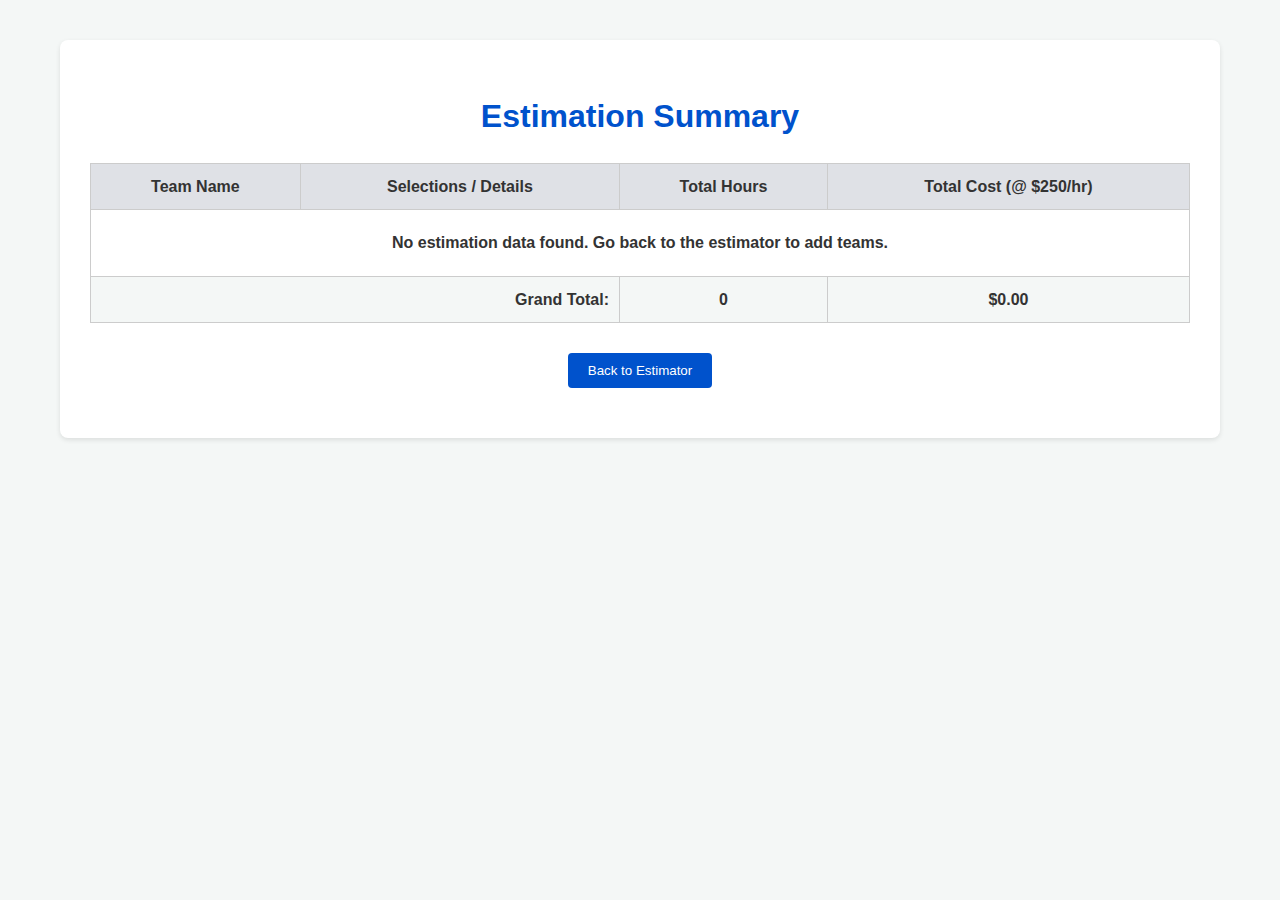
<file: summary.html>
<!DOCTYPE html>
<html lang="en">
<head>
    <meta charset="UTF-8">
    <meta name="viewport" content="width=device-width, initial-scale=1.0">
    <title>Estimation Summary</title>
    <!-- Link the SAME stylesheet used by index.html -->
    <link rel="stylesheet" href="style.css">
</head>
<body>
    <div class="container">
        <h1>Estimation Summary</h1>

        <table id="summary-table">
            <thead>
                <tr>
                    <th>Team Name</th>
                    <th>Selections / Details</th>
                    <th>Total Hours</th>
                    <th>Total Cost (@ $250/hr)</th>
                </tr>
            </thead>
            <!-- The content of this tbody will be generated by summary.js -->
            <tbody id="summary-body">
                <!-- Initial placeholder message -->
                <tr><td colspan="4">Loading summary data...</td></tr>
            </tbody>
             <tfoot>
                <tr>
                    <!-- Spanning 2 columns, aligned right -->
                    <td colspan="2" style="text-align:right; font-weight:bold; padding-right: 10px;">Grand Total:</td>
                    <!-- ID for grand total hours, centered -->
                    <td id="grand-total-hours" style="font-weight:bold; text-align:center;">0</td>
                    <!-- ID for grand total cost, centered -->
                    <td id="grand-total-cost" style="font-weight:bold; text-align:center;">$0.00</td>
                </tr>
            </tfoot>
        </table>

        <button id="back-to-estimator-btn">Back to Estimator</button>
    </div>

    <!-- Ensure this points to the correct summary script file -->
    <script src="summary.js"></script>
</body>
</html>
</file>
<file: style.css>
body {
    font-family: sans-serif;
    line-height: 1.6;
    margin: 0;
    padding: 20px;
    background-color: #f4f7f6;
    color: #333;
}

.container {
    max-width: 1100px; /* Increased width slightly for more text room */
    margin: 20px auto;
    background-color: #fff;
    padding: 30px;
    box-shadow: 0 2px 5px rgba(0, 0, 0, 0.1);
    border-radius: 8px;
}

h1, h2 {
    color: #0052cc; /* Atlassian blue */
    text-align: center;
    margin-bottom: 20px;
}

.team-management {
    margin-bottom: 30px;
    padding-bottom: 20px;
    border-bottom: 1px solid #ccc;
    display: flex;
    align-items: center;
    gap: 15px; /* Spacing between elements */
    flex-wrap: wrap; /* Allow wrapping on smaller screens */
}

.team-management label {
    font-weight: bold;
}

.team-management input[type="text"],
.team-management select {
    padding: 8px 12px;
    border: 1px solid #ccc;
    border-radius: 4px;
    min-width: 150px; /* Ensure select isn't too small */
    flex-grow: 1; /* Allow input/select to grow */
}

button {
    padding: 10px 20px;
    background-color: #0052cc;
    color: white;
    border: none;
    border-radius: 4px;
    cursor: pointer;
    transition: background-color 0.3s ease;
}

button:hover {
    background-color: #003b93;
}

#add-team-btn {
    background-color: #0065ff;
}
#add-team-btn:hover {
    background-color: #0747a6;
}

#delete-team-btn {
    background-color: #de350b; /* Atlassian red */
}
#delete-team-btn:hover {
    background-color: #bf2600;
}


table {
    width: 100%;
    border-collapse: collapse;
    margin-bottom: 20px;
    table-layout: fixed; /* Helps control column widths */
}

th, td {
    border: 1px solid #ccc;
    padding: 15px; /* Increased padding */
    text-align: left;
    vertical-align: top; /* Align content to the top */
    word-wrap: break-word; /* Allow long text to wrap */
}

th {
    background-color: #dfe1e6; /* Atlassian neutral */
    font-weight: bold;
    vertical-align: middle; /* Center header text vertically */
    text-align: center;
}

/* Column Widths */
th:nth-child(1), td:nth-child(1) { width: 15%; } /* Project Phase */
th:nth-child(2), td:nth-child(2) { width: 7%; text-align: center; } /* N/A */
th:nth-child(3), td:nth-child(3) { width: 26%; } /* CS1 */
th:nth-child(4), td:nth-child(4) { width: 26%; } /* CS2 */
th:nth-child(5), td:nth-child(5) { width: 26%; } /* CS3 */


/* Style the selectable cells */
.selectable-cell {
    cursor: pointer;
    transition: background-color 0.2s ease-in-out;
    font-size: 0.9em;
    line-height: 1.4;
}

.selectable-cell:hover {
    background-color: #eef; /* Light violet hover */
}

.selectable-cell.selected {
    background-color: #deebff; /* Atlassian subtle blue */
    font-weight: bold; /* Optional: make selected text bold */
}

/* Style N/A cell specifically */
td:nth-child(2).selectable-cell {
     vertical-align: middle;
     text-align: center;
     font-weight: bold;
}

/* Custom Hours Rows styling */
.custom-hours-row td {
    background-color: #f8f9fa; /* Slightly different background */
}
.custom-hours-cell {
    text-align: center; /* Center the content of the cell */
    vertical-align: middle;
}
.custom-phase-hours-input {
    width: 70px;
    padding: 6px 8px;
    border: 1px solid #ccc;
    border-radius: 4px;
    text-align: right;
    margin-right: 8px;
}


.misc-hours, .total-hours {
    margin-top: 20px;
    padding-top: 20px;
    border-top: 1px solid #ccc;
    text-align: right;
}

.misc-hours label {
    font-weight: bold;
    margin-right: 10px;
}

.misc-hours input[type="number"] {
    padding: 8px;
    border: 1px solid #ccc;
    border-radius: 4px;
    width: 80px;
}

.total-hours h2 {
    text-align: right;
    color: #0052cc;
    margin-top: 0;
}

#total-hours-display {
    font-weight: bold;
}

.form-actions {
    display: flex;
    justify-content: center; /* Center buttons */
    gap: 20px; /* Space between buttons */
    margin-top: 30px;
}

#view-summary-btn {
    background-color: #00875a; /* Green */
}
#view-summary-btn:hover {
    background-color: #006644;
}

#clear-all-btn {
    background-color: #ffab00; /* Atlassian yellow/orange for warning */
    color: #172B4D; /* Dark text for better contrast on yellow */
}
#clear-all-btn:hover {
    background-color: #ff991f;
}


/* Summary Page Specific Styles */
#summary-table {
    margin-bottom: 30px;
    table-layout: auto; /* Let summary table resize naturally */
}
#summary-table th, #summary-table td {
    text-align: center;
    padding: 10px; /* Adjust padding for summary */
    width: auto; /* Reset widths for summary */
}
#summary-table td:first-child { /* Team Name */
    text-align: left;
    font-weight: bold;
}
#summary-table td:nth-child(2) { /* Details column */
    text-align: left; /* Align details left */
}

#summary-details {
    font-size: 0.9em;
    color: #555;
    line-height: 1.5;
}

/* Footer styling for summary */
#summary-table tfoot td {
    font-weight: bold;
    background-color: #f4f7f6;
}
#summary-table tfoot td:first-child {
     text-align: right; /* Align 'Grand Total:' text */
}

#back-to-estimator-btn {
     display: block;
     width: fit-content;
     margin: 20px auto;
}
</file>
